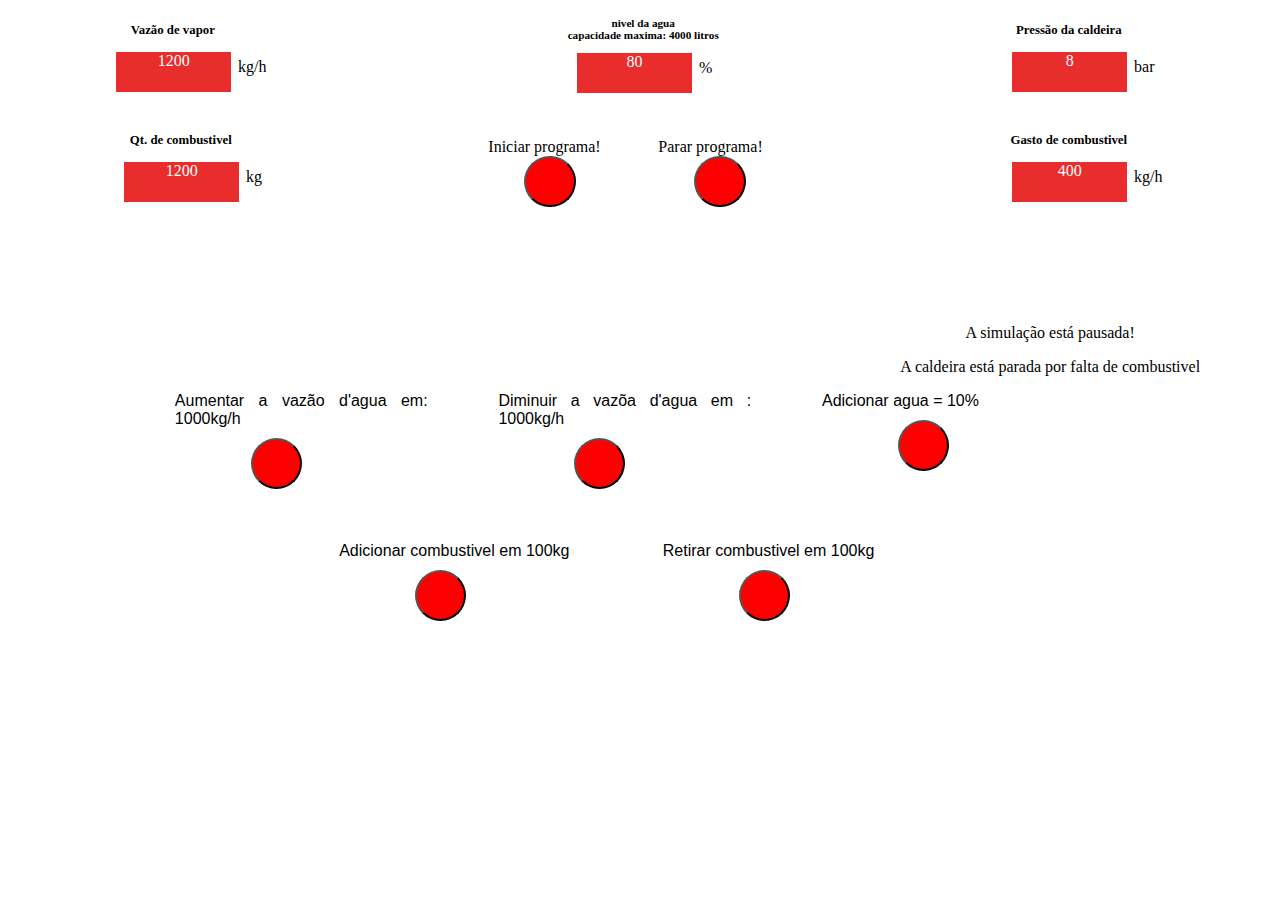
<file: index.html>
<!DOCTYPE html>
<html lang="en">
<head>
    <meta charset="UTF-8">
    <meta name="viewport" content="width=device-width, initial-scale=1.0">
    <meta http-equiv="X-UA-Compatible" content="ie=edge">
    <title>Teste da caldeira</title>
    <link rel="stylesheet" href="css/style.css">
</head>
<body>
    <div id="vazao" class="variaveis">
        <p class="title">Vazão de vapor</p>
        <div>1200</div>
        <p class="unidade">kg/h</p>
    </div>
    <div id="pressao" class="variaveis">
        <p class="title">Pressão da caldeira</p>
        <div>8</div>
        <p class="unidade">bar</p>
    </div>
    <div id="nivelagua" class="variaveis">
        <p class="title-big">nivel da agua<br>capacidade maxima: 4000 litros</p>
        <div>80</div>
        <p class="unidade">%</p>
    </div>
    <div id="combustivel" class="variaveis">
        <p class="title">Qt. de combustivel</p>
        <div>1200</div>
        <p class="unidade">kg</p>
    </div>
    <div id="queima" class="variaveis">
        <p class="title">Gasto de combustivel</p>
        <div>400</div>
        <p class="unidade">kg/h</p>
    </div>
    </div>
    <div class="console consoleum">
        <div class="button">
            <div class="visor">Aumentar a vazão d'agua em:  1000kg/h</div>
            <button id="maisvapor" class="console"></button>
        </div>
        <div class="button">
            <div class="visor">Diminuir a vazõa d'agua em   :  1000kg/h</div>
            <button id="menosvapor" class="console"></button>
        </div>
        <div class="button">
            <div class="visor">Adicionar agua = 10%</div>
            <button id="maisagua" class="console"></button>
        </div>
    </div>
    <div class="console consoledois">
        <div class="button">
            <div class="visor">Adicionar combustivel em 100kg</div>
            <button id="maiscombustivel" class="console"></button>
        </div>
        <div class="button">
            <div class="visor">Retirar combustivel em 100kg</div>
            <button id="menoscombustivel" class="console"></button>
        </div>
    </div>
    <div class="consolemini minium">
        <div class="visormini">Iniciar programa!</div>    
        <button class="console" id="inicializar"></button>
    </div>
    <div class="consolemini minidois">
        <div class="visormini">Parar programa!</div>    
        <button class="console" id="parar"></button>
    </div>
    <div class="alerta">
        <p class="titulo">A simulação falhou!</p>
        <p class="explicacao">A caldeira explodiu por falta de água!</p>
    </div>
    <div class="alertacombustivel">
        <p class="titulo">A simulação está pausada!</p>
        <p class="explicacao">A caldeira está parada por falta de combustivel</p>
    </div>
    <script src="js/main.js"></script>
</body>
</html>
</file>
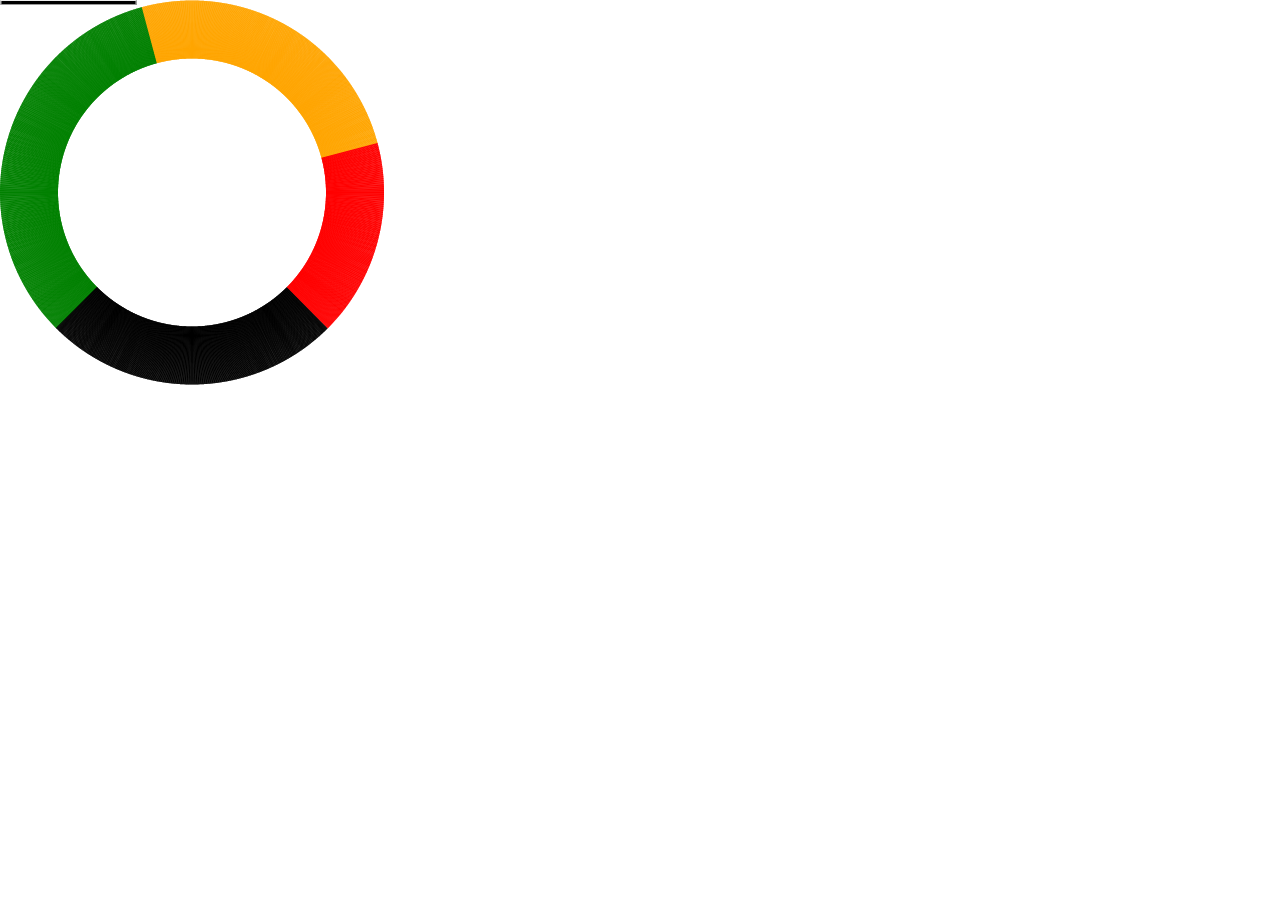
<file: index2.html>
<!DOCTYPE html>
<html lang="en">
<head>
    <meta charset="UTF-8">
    <meta name="viewport" content="width=device-width, initial-scale=1.0">
    <meta http-equiv="X-UA-Compatible" content="ie=edge">
    <link rel="stylesheet" href="css/style1.css">
    <title>Document</title>
</head>
<body>
    <div class="pressao">
        <div class="gambiarra"></div>
        <div class="ponteiro"><div class="ponteirinho"><hr></div></div>
    </div>
    
    <script src="js/pressao.js"></script>
</body>
</html>
</file>
<file: css/style.css>
div.variaveis div:nth-child(2){background: rgb(233, 45, 45);color: white;}  
div.variaveis{width: 15%;position: absolute;}
#vazao{top: 10px;left: 0%;}
#pressao{top: 10px;left: 70%;}
#nivelagua{top: 6px;left: 36%;}
#combustivel{top: 120px;}
#queima{top: 120px;left: 70%;}
div.consolemini{
    width: 120px;
    height: 150px;
    float: left;
    margin-right: 50px;
    position: relative;
    top: -170px;
}
div.visormini{
    font-style: bold;
}
.minium{margin-left: 38%;}
div.variaveis div{
    width: 60%;
    margin-left: 60%;
    height: 40px;
    text-align: center;
    border: 1px solid;
}
div.variaveis p.unidade{
    margin-left: 124%;
    margin-top: -35px;
}
div.variaveis p.title{
    font-size: 80%;
    text-align: center;
    position: relative;
    left: 40%;
    font-weight: bold;
}
div.variaveis p.title-big{
    font-size: 70%;
    width: 130%;
    position: relative;
    left: 30%;
    text-align: center;
    font-weight: bold;
}
div.console{
    width: 80%;
    position: relative;
    top: 30vw;
    height: 150px;
}
div.consoleum{margin-left: 10%;}
div.consoledois{margin-left: 23%;}
div.button{
    width: 25%;
    float: left;
    margin-right: 7%;
}
div.button:first-child{margin-left: 4%;}
div.visor{
    font-family: Impact, Haettenschweiler, 'Arial Narrow Bold', sans-serif;
    overflow: hidden;
    padding-bottom: 10px;
    text-align: justify;
}
button.console{
    width: 4vw;
    height: 4vw;
    margin-left: 30%;
    border-radius: 100%;
    background: red;
}
button.inicializar{
    position: relative;
}
div.alerta{
    position: absolute;
    width: 280px;
    height: 100px;
    border-radius: 15%;
    text-align: center;
    font-weight: bold;
    top: 30%;
    left: -35%;
    background: white;
    box-shadow: 0px 0px 90px white;
}
p.explicacao{
    font-weight: normal;
    text-align: center;
}
p.titulo{
    text-align: center;
}
</file>
<file: css/style1.css>
*{margin: 0px;}
div.box-fluid{
    position: absolute;
    margin-top: 15%;
    width: 30%;
}
hr.color{
    width: 15%;
    height: 1px;
    border: none;
}
hr.great{background: green;}
hr.warning{background: orange;}
hr.danger{background: red;}
hr.black{background: black;}
div.ponteiro{
    width: 30%;
}
div.ponteirinho{
    width: 50%;
    height: 16vw;
}
div.ponteirinho hr{
    height: 3px;
    width: 70%;
    background: black;
    transform: rotate(180deg)
}
</file>
